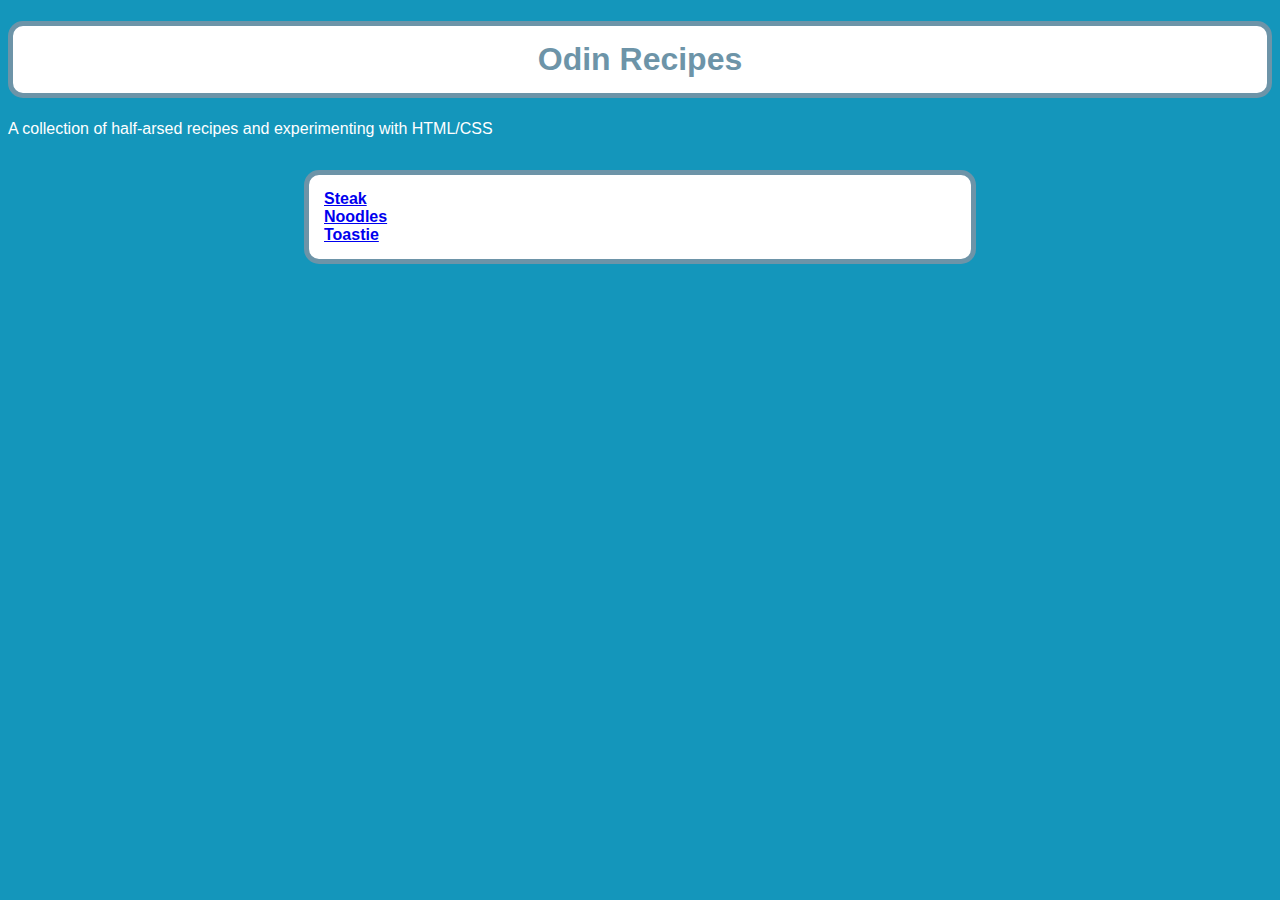
<file: index.html>
<!DOCTYPE html>
<html lang="en">
  <head>
    <link rel="stylesheet" href="styles.css">
    <meta charset="UTF-8">
    <title>Odin Recipes</title>
  </head>
    <body>
      <h1 class= "header">Odin Recipes</h1>
	  <p>A collection of half-arsed recipes and experimenting with HTML/CSS</p>
	  <div class="recipe-container">
      <ul>
	    <li><a class="recipe" href= "./recipes/steak.html">Steak</a></li>
        <li><a class="recipe" href= "./recipes/noodles.html">Noodles</a></li>
        <li><a class="recipe" href= "./recipes/toastie.html">Toastie</a></li>
      </ul>
	  </div>
    </body>
</html>
</file>
<file: styles.css>
*{
  background-color: #1496BB;
  font-family: Helvetica, serif;
}
h1{
  border: 5px solid #6D94A8;
  border-radius: 15px;
  color: #6D94A8;
  background-color: white;
  padding: 15px;
  display: flex;
  justify-content: center;
}
p{
  color: white;
}
ul,
li,
a{
  background-color: white;
  width: 50%;
  border-radius: 15px;

}

ul{
  border: 5px solid #6D94A8;
  padding: 15px;
  list-style-type: none;

}

.recipe{
  font-weight: bold;


}
.recipe-container{
  min-width: 300px;
  justify-content: center;
  display: flex;
}
</file>
